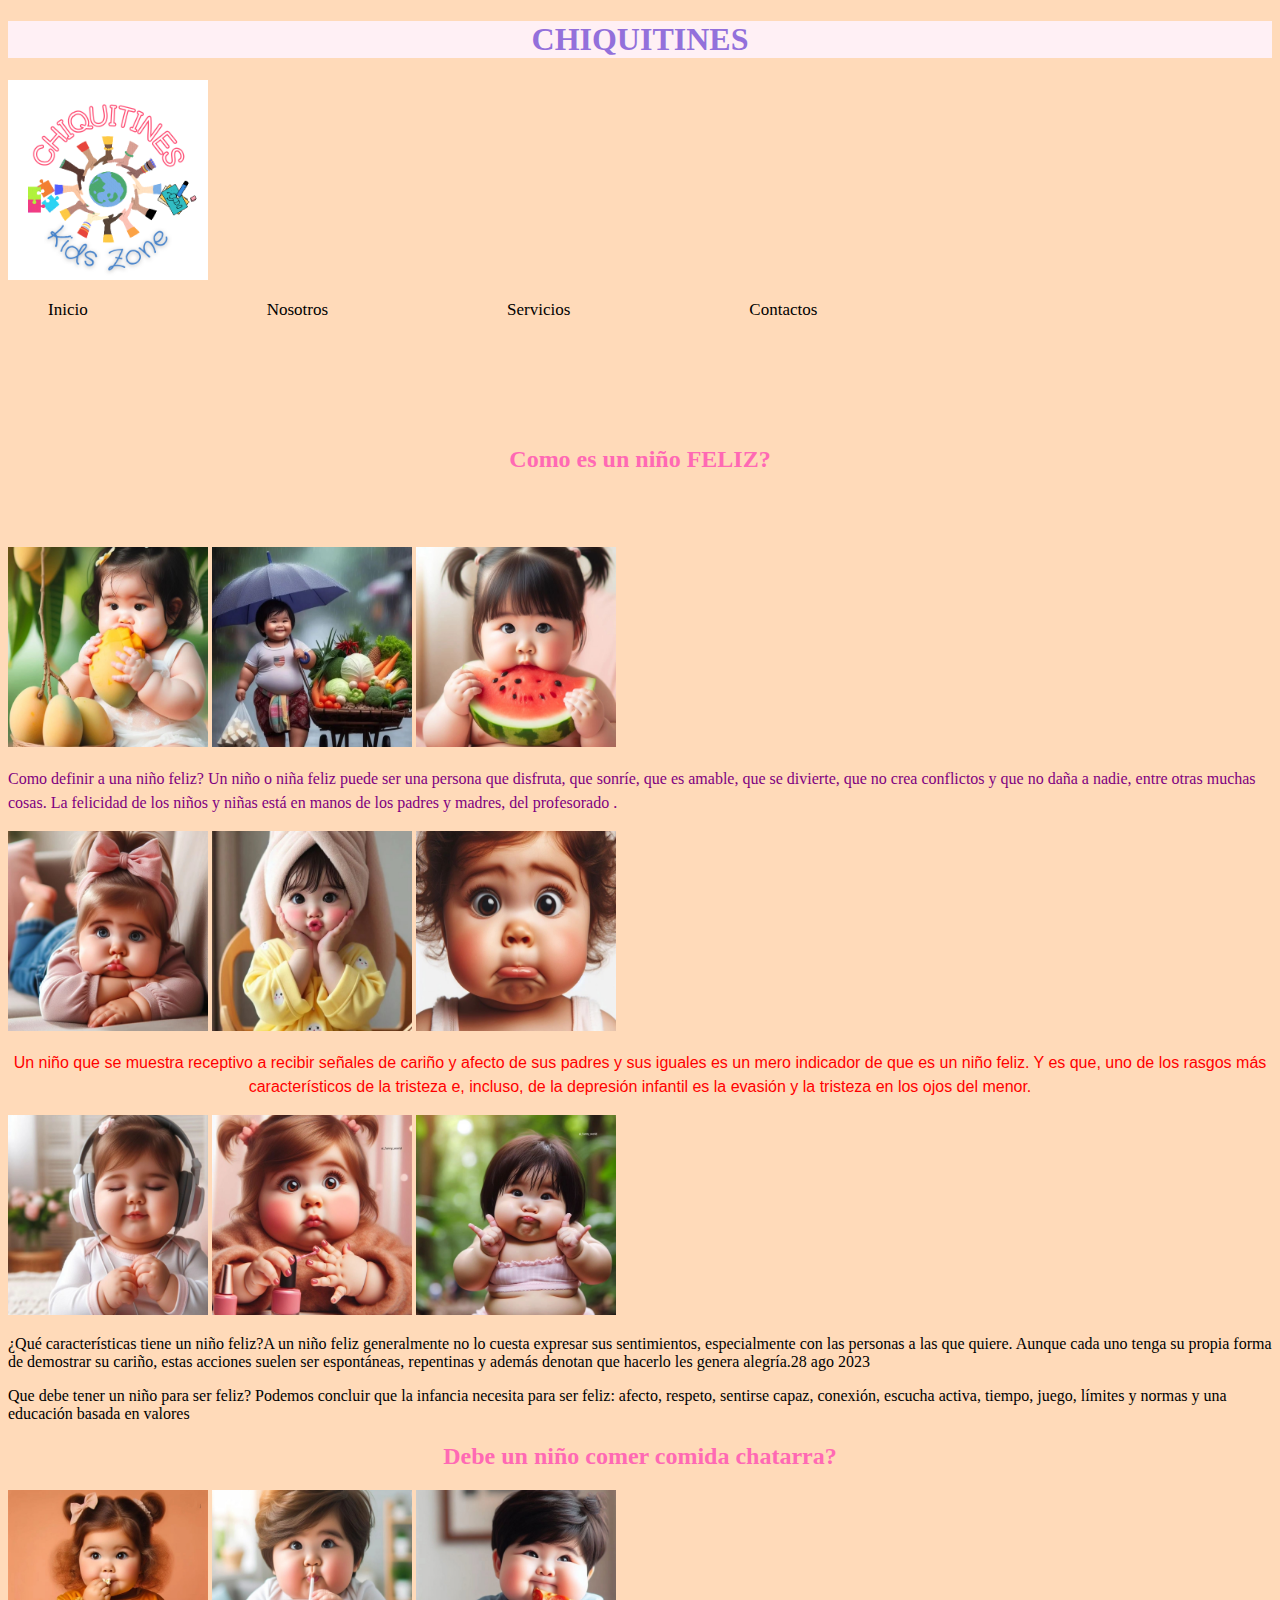
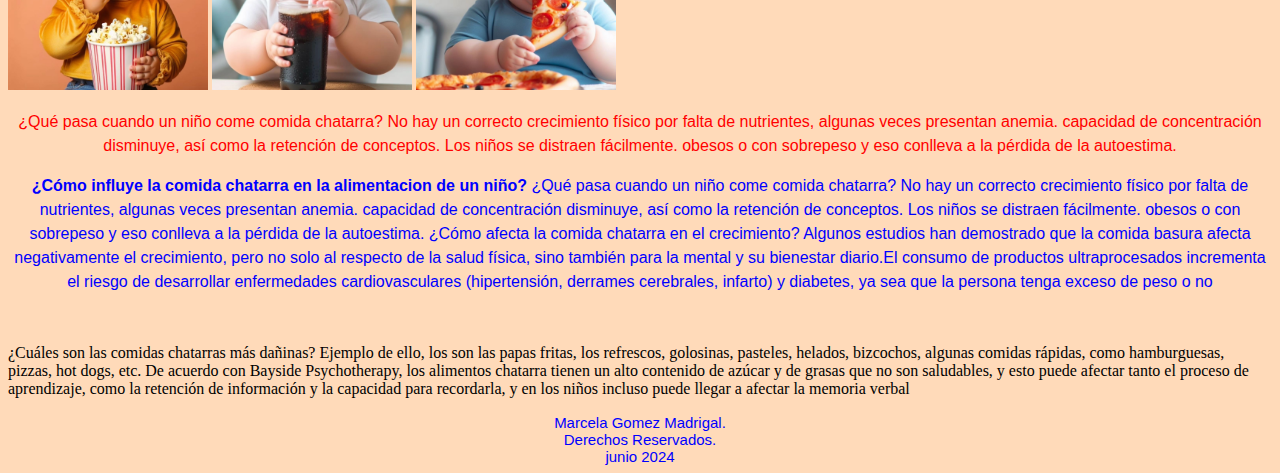
<file: marcelita1/marcelita2/index.html>
<!DOCTYPE html>
<html>
<head>
	<meta charset="utf-8">
	<meta name="viewport" content="width=device-width, initial-scale=1">
	<title>CHIQUITINES PAGINA INFANTIL</title>
	<link rel="stylesheet"type="text/css" href="css/style.css">
</head>
<body>
<header>
<h1>CHIQUITINES</h1>

<img src="imagenes/logo.png"width="200"height="200"title= " este es el logo">
<nav>
	<ul>
		<li><a href="#">Inicio</a></li>
		<li><a href="marcelita1">Nosotros</a></li>
		<li><a href="quienes somos">Servicios</a></li>
		<li><a href="proyectofinalmarcelag/">Contactos</a></li>
	
		
	</ul>
</nav>
</header>
<br>
<br>
<br>
<br>
<br>
<body>


<h2>Como es un niño FELIZ?</h2>
<br>
<br>
<br>
<img src="imagenes/comiendofrutas1.jpg"alt="imagen peque feliz"width="200"height="200">
<img src="imagenes/comiendofrutas2.jpg"alt="imagen peque feliz"width="200"height="200">
<img src="imagenes/comiendofrutas3.jpg"alt="imagen peque feliz"width="200"height="200">

<p id= "parrafo">
	Como definir a una niño feliz?
Un niño o niña feliz puede ser una persona que disfruta, que sonríe, que es amable, que se divierte, que no crea conflictos y que no daña a nadie, entre otras muchas cosas. La felicidad de los niños y niñas está en manos de los padres y madres, del profesorado . </p>

<img src="imagenes/niño1.jpg"alt="imagen peque feliz"width="200"height="200">
<img src="imagenes/niño2.jpg"alt="imagen peque feliz"width="200"height="200">
<img src="imagenes/niño3.jpg"alt="imagen peque feliz"width="200"height="200">

<p id= "parrafo2">
Un niño que se muestra receptivo a recibir señales de cariño y afecto de sus padres y sus iguales es un mero indicador de que es un niño feliz. Y es que, uno de los rasgos más característicos de la tristeza e, incluso, de la depresión infantil es la evasión y la tristeza en los ojos del menor. </p>


	<img src="imagenes/niño4.jpg"alt="imagen peque feliz"width="200"height="200">
   <img src="imagenes/niño5.jpg"alt="imagen peque feliz"width="200"height="200">
    <img src="imagenes/niño7.jpg"alt="imagen peque feliz"width="200"height="200">

	<p>¿Qué características tiene un niño feliz?A un niño feliz generalmente no lo cuesta expresar sus sentimientos, especialmente con las personas a las que quiere. Aunque cada uno tenga su propia forma de demostrar su cariño, estas acciones suelen ser espontáneas, repentinas y además denotan que hacerlo les genera alegría.28 ago 2023</p>


<p> Que debe tener un niño para ser feliz? 
Podemos concluir que la infancia necesita para ser feliz: afecto, respeto, sentirse capaz, conexión, escucha activa, tiempo, juego, límites y normas y una educación basada en valores</p>

<h2>Debe un niño comer comida chatarra?</h2>


<img src="imagenes/junkfood.jpg"alt="imagen peque "width="200"height="200">
<img src="imagenes/junkfood2.jpg"alt="imagen peque "width="200"height="200">
<img src="imagenes/junkfood3.jpg"alt="imagen peque "width="200"height="200">
 <br>
 <p id= "parrafo2">
¿Qué pasa cuando un niño come comida chatarra?
No hay un correcto crecimiento físico por falta de nutrientes, algunas veces presentan anemia. capacidad de concentración disminuye, así como la retención de conceptos. Los niños se distraen fácilmente. obesos o con sobrepeso y eso conlleva a la pérdida de la autoestima.


</p>

<p id= "parrafo3"><b>¿Cómo influye la comida chatarra en la alimentacion de un niño?</b>
¿Qué pasa cuando un niño come comida chatarra?
No hay un correcto crecimiento físico por falta de nutrientes, algunas veces presentan anemia. capacidad de concentración disminuye, así como la retención de conceptos. Los niños se distraen fácilmente. obesos o con sobrepeso y eso conlleva a la pérdida de la autoestima.
¿Cómo afecta la comida chatarra en el crecimiento?
Algunos estudios han demostrado que la comida basura afecta negativamente el crecimiento, pero no solo al respecto de la salud física, sino también para la mental y su bienestar diario.El consumo de productos ultraprocesados incrementa el riesgo de desarrollar enfermedades cardiovasculares (hipertensión, derrames cerebrales, infarto) y diabetes, ya sea que la persona tenga exceso de peso o no
<br>

</p>
<br>

<p id= "parrafo4">¿Cuáles son las comidas chatarras más dañinas?
Ejemplo de ello, los son las papas fritas, los refrescos, golosinas, pasteles, helados, bizcochos, algunas comidas rápidas, como hamburguesas, pizzas, hot dogs, etc. De acuerdo con Bayside Psychotherapy, los alimentos chatarra tienen un alto contenido de azúcar y de grasas que no son saludables, y esto puede afectar tanto el proceso de aprendizaje, como la retención de información y la capacidad para recordarla, y en los niños incluso puede llegar a afectar la memoria verbal
<br>

</p>

</body>
<footer>
	Marcela Gomez Madrigal.
	<br>
	Derechos Reservados.
	<br>
	junio 2024
</footer>
</html>
</file>
<file: marcelita1/marcelita2/css/style.css>
body{
	background-color:peachpuff;
}

nav{
	margin-top: 10px;
}
nav ul{
	list-style: none;
	

}
nav ul li{
	display: inline;
	margin-right: 175px;
}
nav ul li a{
	color: black;
	font-size: 17px;
	text-decoration:none ;
	transition: background-color 0.3s ease;
}
nav ul li a:hover{
	background-color: palevioletred;
}
/*para afectar solamente un parrafo usamos id y es unico*/
#parrafo{ color:purple;
	line-height: 1.5em;

}
#parrafo2{ 
color:red;
text-align: center;
font-family: sans-serif;
font-size: 100px
margin :10%;
text-align:center;
line-height:1.5em;
}


 #parrafo3{
 color:blue;
 text-align: center;
 font-family:sans-serif;
 font-size:100px
 margin:10%;
 text-align:center;
 line-height:1.5em;
	
}
  

h1{ border: 4px rebeccapurple;
	color:mediumpurple;
font-family:cursive; 
font-size: 900 px;
text-align:center ;
background-color:lavenderblush ;
}
h2{ color:hotpink; 
font-family:cursive;
 font-size:400 px;
text-align:center ;
}
h3{ color:palevioletred; 
	font-family:cursive;
	 font-size:300 px;
	text-align:center ;
	}
	h4{ color:rebeccapurple; 
		font-family:cursive;
		 font-size:300 px;
		text-align:center ;
		}

footer{color: blue;
	text-align: center;
	font-family: Arial, Helvetica, sans-serif;
	font-size: 15px;
}
</file>
